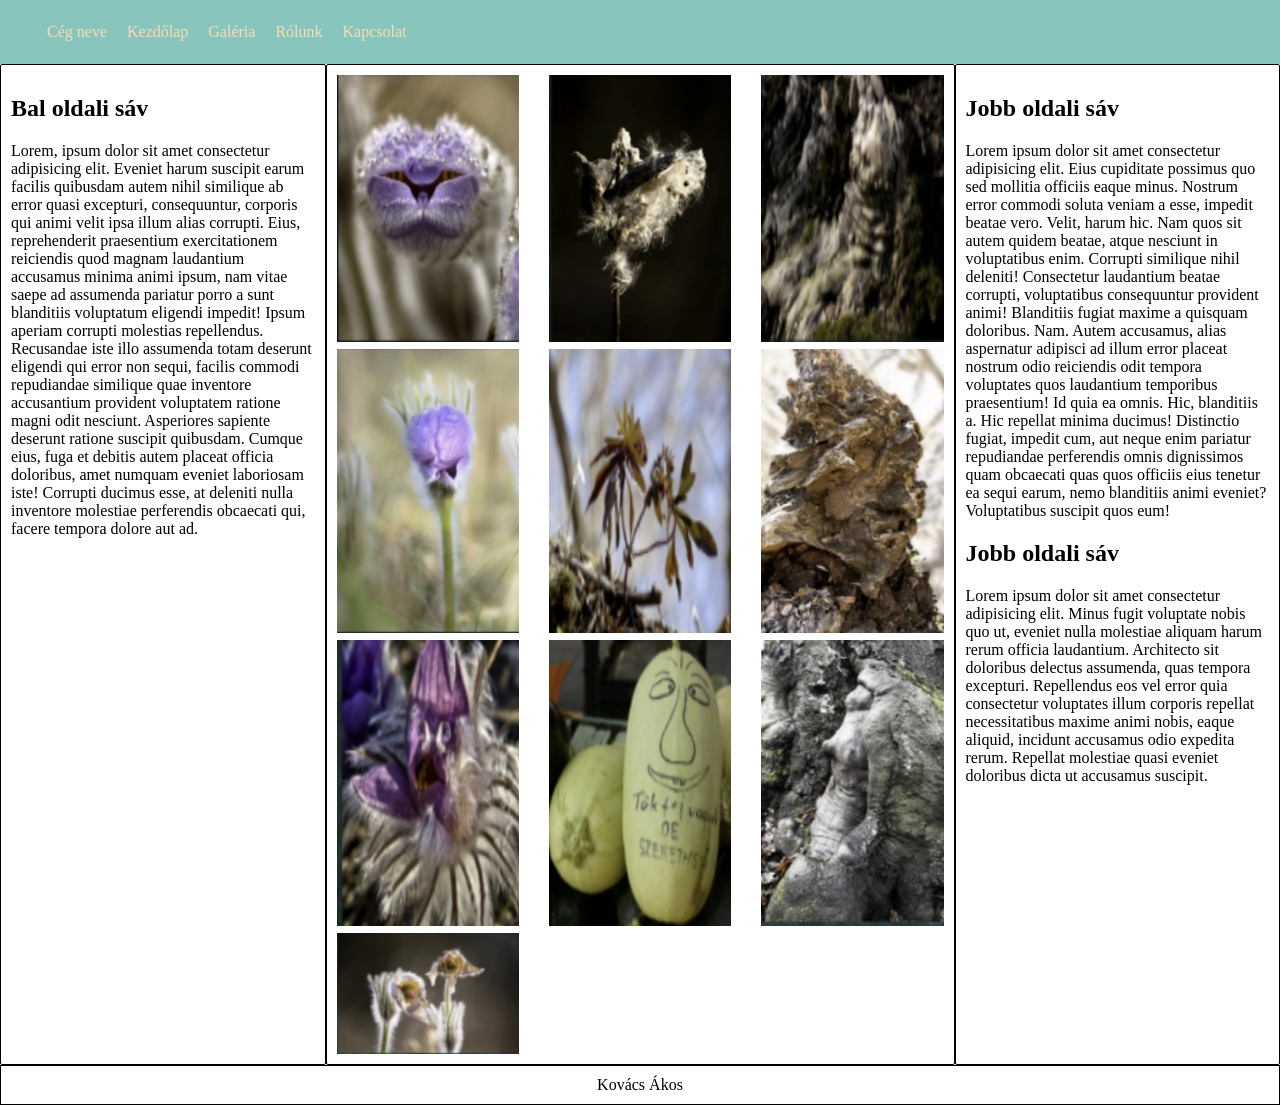
<file: index.html>
<!doctype html>
<html lang="en">
  <head>
    <meta charset="UTF-8" />
    <meta name="viewport" content="width=device-width, initial-scale=1.0" />
    <meta name="description" content="flexbox alapok" />
    <meta name="keywords" content="flexbox, flex" />
    <link rel="stylesheet" href="style.css" />
    <title>Kovács Ákos</title>
  </head>
  <body>
    <main>
      <header>
        <nav>
          <ul>
            <li><a href="index.html">Cég neve</a></li>
            <li><a href="index.html">Kezdőlap</a></li>
            <li><a href="index2.html">Galéria</a></li>
            <li><a href="index.html">Rólunk</a></li>
            <li><a href="index.html">Kapcsolat</a></li>
          </ul>
        </nav>
      </header>

      <article>
        <aside class="bal">
          <h2>Bal oldali sáv</h2>
          <p>
            Lorem, ipsum dolor sit amet consectetur adipisicing elit. Eveniet
            harum suscipit earum facilis quibusdam autem nihil similique ab
            error quasi excepturi, consequuntur, corporis qui animi velit ipsa
            illum alias corrupti. Eius, reprehenderit praesentium exercitationem
            reiciendis quod magnam laudantium accusamus minima animi ipsum, nam
            vitae saepe ad assumenda pariatur porro a sunt blanditiis voluptatum
            eligendi impedit! Ipsum aperiam corrupti molestias repellendus.
            Recusandae iste illo assumenda totam deserunt eligendi qui error non
            sequi, facilis commodi repudiandae similique quae inventore
            accusantium provident voluptatem ratione magni odit nesciunt.
            Asperiores sapiente deserunt ratione suscipit quibusdam. Cumque
            eius, fuga et debitis autem placeat officia doloribus, amet numquam
            eveniet laboriosam iste! Corrupti ducimus esse, at deleniti nulla
            inventore molestiae perferendis obcaecati qui, facere tempora dolore
            aut ad.
          </p>
        </aside>
        <section>
          <img src="képek/Képernyőkép 2026-09-26 111542.png" alt="kép" />
          <img src="képek/Képernyőkép 2026-09-26 111558.png" alt="kép" />
          <img src="képek/Képernyőkép 2026-09-26 111611.png" alt="kép" />
          <img src="képek/Képernyőkép 2026-09-26 111625.png" alt="kép" />
          <img src="képek/Képernyőkép 2026-09-26 111635.png" alt="kép" />
          <img src="képek/Képernyőkép 2026-09-26 111647.png" alt="kép" />
          <img src="képek/Képernyőkép 2026-09-26 111706.png" alt="kép" />
          <img src="képek/Képernyőkép 2026-09-26 111718.png" alt="kép" />
          <img src="képek/Képernyőkép 2026-09-26 111729.png" alt="kép" />
          <img src="képek/Képernyőkép 2026-09-26 111740.png" alt="kép" />
        </section>

        <aside class="jobb">
          <h2>Jobb oldali sáv</h2>
          <p>
            Lorem ipsum dolor sit amet consectetur adipisicing elit. Eius
            cupiditate possimus quo sed mollitia officiis eaque minus. Nostrum
            error commodi soluta veniam a esse, impedit beatae vero. Velit,
            harum hic. Nam quos sit autem quidem beatae, atque nesciunt in
            voluptatibus enim. Corrupti similique nihil deleniti! Consectetur
            laudantium beatae corrupti, voluptatibus consequuntur provident
            animi! Blanditiis fugiat maxime a quisquam doloribus. Nam. Autem
            accusamus, alias aspernatur adipisci ad illum error placeat nostrum
            odio reiciendis odit tempora voluptates quos laudantium temporibus
            praesentium! Id quia ea omnis. Hic, blanditiis a. Hic repellat
            minima ducimus! Distinctio fugiat, impedit cum, aut neque enim
            pariatur repudiandae perferendis omnis dignissimos quam obcaecati
            quas quos officiis eius tenetur ea sequi earum, nemo blanditiis
            animi eveniet? Voluptatibus suscipit quos eum!
          </p>
          <h2>Jobb oldali sáv</h2>
          <p>
            Lorem ipsum dolor sit amet consectetur adipisicing elit. Minus fugit
            voluptate nobis quo ut, eveniet nulla molestiae aliquam harum rerum
            officia laudantium. Architecto sit doloribus delectus assumenda,
            quas tempora excepturi. Repellendus eos vel error quia consectetur
            voluptates illum corporis repellat necessitatibus maxime animi
            nobis, eaque aliquid, incidunt accusamus odio expedita rerum.
            Repellat molestiae quasi eveniet doloribus dicta ut accusamus
            suscipit.
          </p>
        </aside>
      </article>

      <footer>Kovács Ákos</footer>
    </main>
  </body>
</html>
</file>
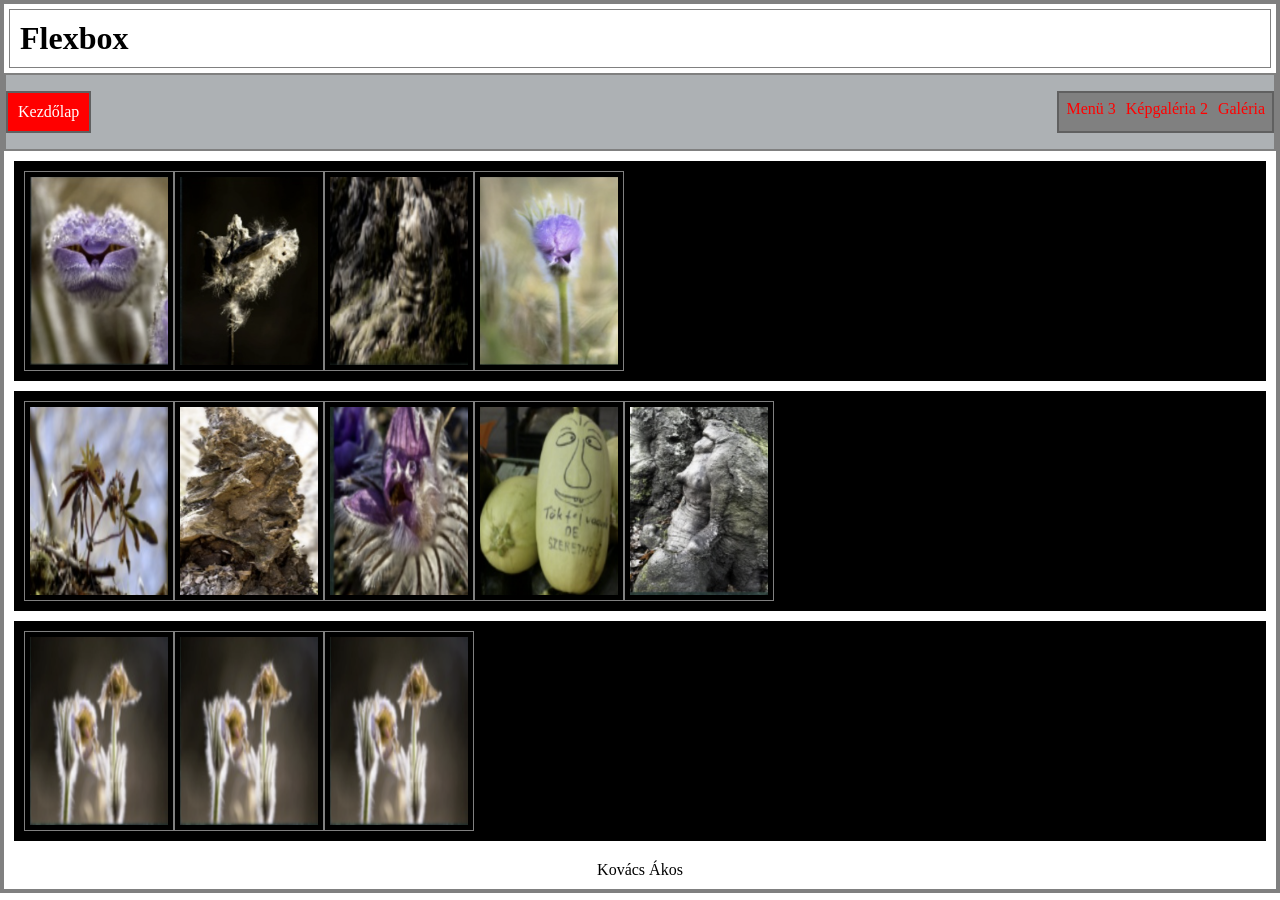
<file: index2.html>
<!doctype html>
<html lang="en">
  <head>
    <meta charset="UTF-8" />
    <meta name="viewport" content="width=device-width, initial-scale=1.0" />
    <meta name="description" content="flexbox alapok" />
    <meta name="keywords" content="flexbox, flex" />
    <link rel="stylesheet" href="style2.css" />
    <title>Document</title>
  </head>
  <body>
    <main>
      <header>
        <h1>Flexbox</h1>
        <nav>
          <ul class="link1">
            <li><a href="index.html">Kezdőlap</a></li>
          </ul>
          <ul class="link2">
            <li><a href="index2.html">Galéria</a></li>
            <li><a href="index.html">Képgaléria 2</a></li>
            <li><a href="index.html">Menü 3</a></li>
          </ul>
        </nav>
      </header>
      <article>
        <section>
          <div>
            <img src="képek/Képernyőkép 2026-09-26 111542.png" alt="kép" />
            <img src="képek/Képernyőkép 2026-09-26 111558.png" alt="kép" />
            <img src="képek/Képernyőkép 2026-09-26 111611.png" alt="kép" />
            <img src="képek/Képernyőkép 2026-09-26 111625.png" alt="kép" />
          </div>
        </section>
        <section>
          <div>
            <img src="képek/Képernyőkép 2026-09-26 111635.png" alt="kép" />
            <img src="képek/Képernyőkép 2026-09-26 111647.png" alt="kép" />
            <img src="képek/Képernyőkép 2026-09-26 111706.png" alt="kép" />
            <img src="képek/Képernyőkép 2026-09-26 111718.png" alt="kép" />
            <img src="képek/Képernyőkép 2026-09-26 111729.png" alt="kép" />
          </div>
        </section>
        <section>
          <div>
            <img src="képek/Képernyőkép 2026-09-26 111740.png" alt="kép" />
            <img src="képek/Képernyőkép 2026-09-26 111740.png" alt="kép" />
            <img src="képek/Képernyőkép 2026-09-26 111740.png" alt="kép" />
          </div>
        </section>
      </article>

      <footer>Kovács Ákos</footer>
    </main>
  </body>
</html>
</file>
<file: style.css>
* {
  box-sizing: border-box;
}

body {
  margin: auto;
  max-width: 1300px;
}

nav {
  background-color: rgb(136, 198, 189);
  padding: 7px;
}

ul {
  display: flex;
  flex-direction: row;
  gap: 20px;
  list-style: none;
}

a {
  text-decoration: none;
  color: wheat;
}

img{
    width: 30%;
}

article {
  display: flex;
  flex-direction: row;
}

section {
  flex: 2;
  display: flex;
  flex-direction: row;
  flex-wrap: wrap;
  justify-content: space-between;
  align-content: flex-start;
  gap: 7px;
  padding: 10px;
  border: 1px solid rgb(0, 0, 0);
  border-radius: 2px;
  text-align: justify;
}

aside {
  flex: 1;
  padding: 10px;
  border: 1px solid rgb(0, 0, 0);
  border-radius: 2px;
}


footer{
  text-align: center;
  padding: 10px;
  border: 1px solid rgb(0, 0, 0)
}
</file>
<file: style2.css>
* {
  box-sizing: border-box;
}

body {
  max-width: 1300px;
  margin: auto;
  border: 1px solid gray;
}

main {
  border: 3px solid gray;
}

h1 {
  border: 1px solid gray;
  padding: 10px;
  margin: 5px;
}

article {
  padding: 10px;
  display: flex;
  flex-direction: column;
  gap: 10px;
  width: 100%;
}

section {
  background-color: black;
  padding: 10px;
  gap: 10px;
  width: 100%;
}

div {
  display: flex;
}

img {
  border: 1px solid gray;
  padding: 5px;
  height: 200px;
  width: 150px;
}

nav {
  display: flex;
  flex-direction: row;
  gap: 10px;
  justify-content: space-between;
  background-color: rgb(173, 177, 180);
  border: 2px solid gray;
}

nav ul {
  display: flex;
  flex-direction: row-reverse;
  gap: 10px;
}

ul {
  padding: 7px;
  list-style: none;
  background-color: gray;
}

.link1 {
  background-color: red;
  padding: 10px;
  border: 2px solid rgb(96, 96, 96);
}

.link1 a {
  color: white;
}

.link2 {
  border: 2px solid rgb(96, 96, 96);
}

.link2 a {
  color: red;
}

a {
  text-decoration: none;
}

footer {
  text-align: center;
  padding: 10px;
}
</file>
